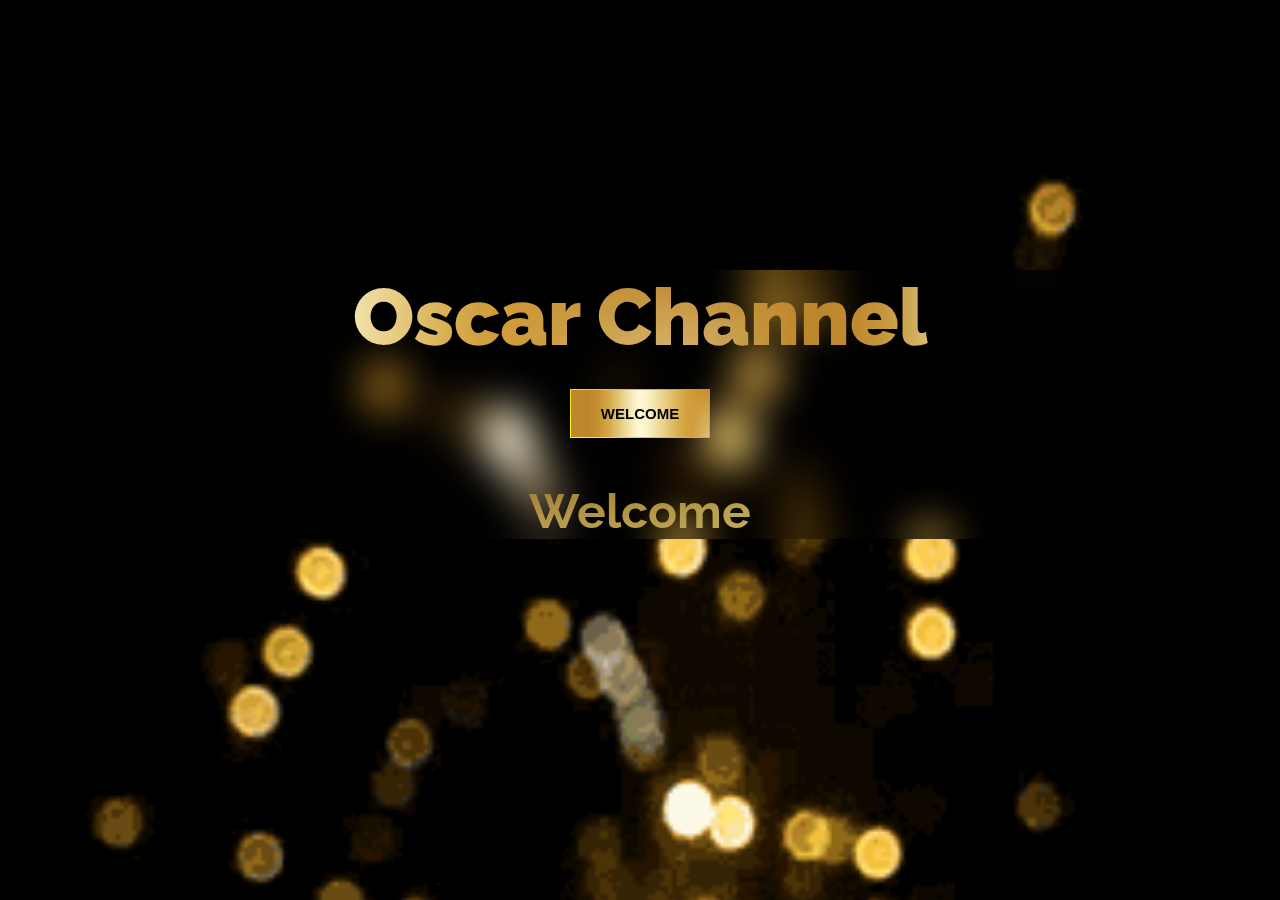
<file: index.html>
<!DOCTYPE html>
<html lang="pt-br">
<head>
    <meta charset="UTF-8">
    <meta http-equiv="X-UA-Compatible" content="IE=edge">
    <meta name="viewport" content="width=device-width, initial-scale=1.0">

    <link rel="apple-touch-icon" sizes="180x180" href="/img/favicon/apple-touch-icon.png">
    <link rel="icon" type="image/png" sizes="32x32" href="/img/favicon/favicon-32x32.png">
    <link rel="icon" type="image/png" sizes="16x16" href="/img/favicon/favicon-16x16.png">
    <link rel="manifest" href="/site.webmanifest">
    <!--Animation.Css-->
    <link rel="stylesheet" href="https://cdnjs.cloudflare.com/ajax/libs/animate.css/4.1.1/animate.min.css"/>
    <!--Main Css-->
    <link rel="stylesheet" href="/css/index.css">
    <title>Oscar Channel</title>
</head>
<body>

    <main>
        <h1>Oscar Channel</h1>
        <div class="s-star">
        
            <button class="btn">welcome</button>
        </div>
        <h2>Welcome</h2>
    </main>
    
</body>
</html>
</file>
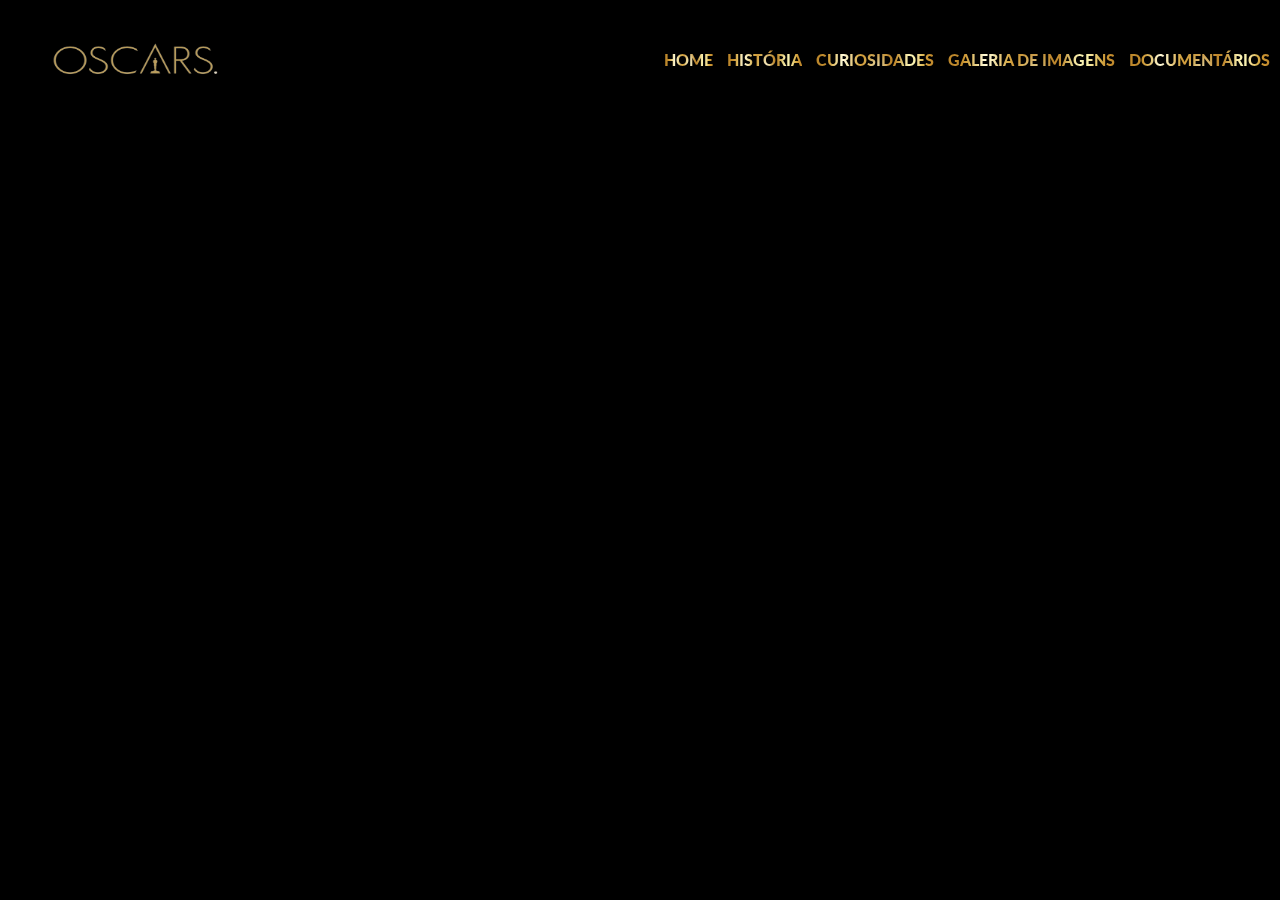
<file: html/home.html>
<!DOCTYPE html>
<html lang="pt-br">
<head>
    <meta charset="UTF-8">
    <meta http-equiv="X-UA-Compatible" content="IE=edge">
    <meta name="viewport" content="width=device-width, initial-scale=1.0">
    <!--Favicon-->
    <link rel="apple-touch-icon" sizes="180x180" href="/img/favicon/apple-touch-icon.png">
    <link rel="icon" type="image/png" sizes="32x32" href="/img/favicon/favicon-32x32.png">
    <link rel="icon" type="image/png" sizes="16x16" href="/img/favicon/favicon-16x16.png">
    <link rel="manifest" href="/site.webmanifest">
    <!--Main Css-->
    <link rel="stylesheet" href="/css/main.css">
    <title>Oscar Channel</title>
</head>
<body>
<!--Header Section-->
    <section id="nav-menu" class="nav-menu">
    <main>
        <header>
            <div class="container-nav">
                <img src="/img/logo-oscars-removebg-preview.png" alt="Oscar Channel logo">
                <nav>
                    <a href="#">Home</a>
                    <a href="#">História</a>
                    <a href="#">Curiosidades</a>
                    <a href="#">Galeria de imagens</a>
                    <a href="#">Documentários</a>
                </nav>
            </div>
        </header>
    </main>
    </section>
<!--Header end-->    
</body>
</html>
</file>
<file: css/index.css>
@import url('https://fonts.googleapis.com/css2?family=Raleway:wght@100&display=swap');




*{
    margin: 0;
    padding: 0;
    box-sizing: border-box;
}
body{
    background-color: rgba(25, 2, 47, 0.2);
    backdrop-filter: blur(20px);
    -webkit-backdrop-filter: blur(20px);
    background-image: url(/gif/open-statue-oscar.gif);
    background-repeat: no-repeat;
    background-size: cover;
}

h1{
    font-size: 5rem;
    font-family: Raleway;
    font-weight: 900;
    text-align: center;
    margin-top: 30vh;
    background-image: url(../img/gold-gradient.jpg);
    -webkit-background-clip: text;
    -ms-background-clip: text;
    background-clip: text;
    -webkit-text-fill-color: transparent;
    background-size: cover;

}
h2{
    font-size: 3rem;
    font-family: Raleway;
    text-align: center;
    margin-top: 5vh;
    background-image: url(../img/gold-gradient2.jpg);
    -webkit-background-clip: text;
    -ms-background-clip: text;
    background-clip: text;
    -webkit-text-fill-color: transparent;
    background-size: cover;
}
.s-star{
    text-align: center;
}
.s-star img{
    width: 150px;
    height: 150px;
}
.box-btn{
    text-align: center;
}
.btn{
    background: url(/img/gold-gradient.jpg);
    color: black;
    text-transform: uppercase;
    font-family: sans-serif;
    font-size: 15px;
    font-weight: 700;
    padding: 15px 30px;
    margin-top: 25px;
    border: 1px solid;
    border-image: linear-gradient(227.91deg, rgb(218, 142, 1) 0%, yellow 100%) 1;
}
.btn:hover{
    background: url(/img/gold-gradient2.jpg);
    color: black;
    text-transform: uppercase;
    font-family: sans-serif;
    font-size: 15px;
    letter-spacing: 1px;
    font-weight: 700;
    padding: 15px 30px;
    margin-top: 25px;
    border: 1px solid yellow;
    cursor: pointer;
}

@media (max-width:400px){
        body{
        height: 100%;   
        background-color: rgba(25, 2, 47, 0.2);
        backdrop-filter: blur(20px);
        -webkit-backdrop-filter: blur(20px);
        background-image: url(/gif/open-statue-oscar.gif);
        background-repeat: no-repeat;
        background-size: cover;
}
        h1{
        font-size: 3rem;
        font-family: Raleway;
        font-weight: 900;
        text-align: center;
        margin-top: 30vh;
        background-image: url(../img/gold-gradient.jpg);
        -webkit-background-clip: text;
        -ms-background-clip: text;
        background-clip: text;
        -webkit-text-fill-color: transparent;
        background-size: cover;
        }
        h2{
        font-size: 2rem;
        font-family: Raleway;
        text-align: center;
        margin-top: 5vh;
        background-image: url(../img/gold-gradient2.jpg);
        -webkit-background-clip: text;
        -ms-background-clip: text;
        background-clip: text;
        -webkit-text-fill-color: transparent;
        background-size: cover;
        }
        .s-star{
    text-align: center;
        }
        .s-star img{
            width: 150px;
            height: 150px;
        }
        .box-btn{
            text-align: center;
        }
        .btn{
            background: url(/img/gold-gradient.jpg);
            color: black;
            text-transform: uppercase;
            font-family: sans-serif;
            font-size: 15px;
            font-weight: 700;
            padding: 15px 30px;
            margin-top: 25px;
            border: 1px solid;
            border-image: linear-gradient(227.91deg, rgb(218, 142, 1) 0%, yellow 100%) 1;
        }
        .btn:hover{
            background: url(/img/gold-gradient2.jpg);
            color: black;
            text-transform: uppercase;
            font-family: sans-serif;
            font-size: 15px;
            letter-spacing: 1px;
            font-weight: 700;
            padding: 15px 30px;
            margin-top: 25px;
            border: 1px solid yellow;
            cursor: pointer;
        }
        
}

@media (max-width:450px){
        body{
        height: 100%;   
        background-color: rgba(25, 2, 47, 0.2);
        backdrop-filter: blur(20px);
        -webkit-backdrop-filter: blur(20px);
        background-image: url(/gif/open-statue-oscar.gif);
        background-repeat: no-repeat;
        background-size: cover;
}
        h1{
        font-size: 3rem;
        font-family: Raleway;
        font-weight: 900;
        text-align: center;
        margin-top: 30vh;
        background-image: url(../img/gold-gradient.jpg);
        -webkit-background-clip: text;
        -ms-background-clip: text;
        background-clip: text;
        -webkit-text-fill-color: transparent;
        background-size: cover;
        }
        h2{
        font-size: 2rem;
        font-family: Raleway;
        text-align: center;
        margin-top: 5vh;
        background-image: url(../img/gold-gradient2.jpg);
        -webkit-background-clip: text;
        -ms-background-clip: text;
        background-clip: text;
        -webkit-text-fill-color: transparent;
        background-size: cover;
        }
        .s-star{
    text-align: center;
        }
        .s-star img{
            width: 150px;
            height: 150px;
        }
        .box-btn{
            text-align: center;
        }
        .btn{
            background: url(/img/gold-gradient.jpg);
            color: black;
            text-transform: uppercase;
            font-family: sans-serif;
            font-size: 15px;
            font-weight: 700;
            padding: 15px 30px;
            margin-top: 25px;
            border: 1px solid;
            border-image: linear-gradient(227.91deg, rgb(218, 142, 1) 0%, yellow 100%) 1;
        }
        .btn:hover{
            background: url(/img/gold-gradient2.jpg);
            color: black;
            text-transform: uppercase;
            font-family: sans-serif;
            font-size: 15px;
            letter-spacing: 1px;
            font-weight: 700;
            padding: 15px 30px;
            margin-top: 25px;
            border: 1px solid yellow;
            cursor: pointer;
        }
        
}


@media (max-width:750px){
        body{
        height: 100%;   
        background-color: rgba(25, 2, 47, 0.2);
        backdrop-filter: blur(20px);
        -webkit-backdrop-filter: blur(20px);
        background-image: url(/gif/open-statue-oscar.gif);
        background-repeat: no-repeat;
        background-size: cover;
}
        h1{
        font-size: 3rem;
        font-family: Raleway;
        font-weight: 900;
        text-align: center;
        margin-top: 30vh;
        background-image: url(../img/gold-gradient.jpg);
        -webkit-background-clip: text;
        -ms-background-clip: text;
        background-clip: text;
        -webkit-text-fill-color: transparent;
        background-size: cover;
        }
        h2{
        font-size: 2rem;
        font-family: Raleway;
        text-align: center;
        margin-top: 5vh;
        background-image: url(../img/gold-gradient2.jpg);
        -webkit-background-clip: text;
        -ms-background-clip: text;
        background-clip: text;
        -webkit-text-fill-color: transparent;
        background-size: cover;
        }
        .s-star{
    text-align: center;
        }
        .s-star img{
            width: 150px;
            height: 150px;
        }
        .box-btn{
            text-align: center;
        }
        .btn{
            background: url(/img/gold-gradient.jpg);
            color: black;
            text-transform: uppercase;
            font-family: sans-serif;
            font-size: 15px;
            font-weight: 700;
            padding: 15px 30px;
            margin-top: 25px;
            border: 1px solid;
            border-image: linear-gradient(227.91deg, rgb(218, 142, 1) 0%, yellow 100%) 1;
        }
        .btn:hover{
            background: url(/img/gold-gradient2.jpg);
            color: black;
            text-transform: uppercase;
            font-family: sans-serif;
            font-size: 15px;
            letter-spacing: 1px;
            font-weight: 700;
            padding: 15px 30px;
            margin-top: 25px;
            border: 1px solid yellow;
            cursor: pointer;
        }
        
}
</file>
<file: css/main.css>
/*----------General----------
-----------------------------*/
/*Lato for Titles(h1)*/
@import url('https://fonts.googleapis.com/css2?family=Lato&display=swap');
/*Gantari (h2 - h3)*/
@import url('https://fonts.googleapis.com/css2?family=Gantari:wght@300&display=swap');
/*Montserrat (Text)*/
@import url('https://fonts.googleapis.com/css2?family=Montserrat:wght@200&display=swap');
/*Raleway (Descriptions)*/
@import url('https://fonts.googleapis.com/css2?family=Raleway:wght@200&display=swap');

/*----------Variable Color----------
-------------------------------------*/
:root{
    --main-color: yellow;
    --y1-color: #ecd18d;
    --y2-color: #fce9af;
    --ydark-color: rgb(255, 157, 0); 
    --yred-color: #e50914;
    --dark-color: #141414;
    --white-color: azure;
}
/*----------Page Configuration----------
-------------------------------------------*/
*{
    margin: 0;
    padding: 0;
    box-sizing: border-box;
}
body{
    background: #000;
    margin: 0;
    padding: 0;
}
/*----------Logo Navbar----------
------------------------------------*/
header .container-nav img{
    width: 250px;
    height: 120px;
    margin-left: 10px;
    display: flex;
}
/*----------Links Navbar----------
------------------------------------*/
header .container-nav{
    display: flex;
    flex-direction: row;
    align-items: center;
    justify-content: space-between;

}
header nav a{
    background-image: url(../img/gold-gradient.jpg);
    -webkit-background-clip: text;
    -ms-background-clip: text;
    background-clip: text;
    -webkit-text-fill-color: transparent;
    background-size: cover;
    text-decoration: none;
    text-transform: uppercase;
    font-family: Lato;
    font-weight: 900;
    font-size: 1em;
    margin-right: 10px;
    transition: 1s;
}
header nav a:hover{
    background-image: url(../img/gold-gradient2.jpg);
    -webkit-background-clip: text;
    -ms-background-clip: text;
    background-clip: text;
    -webkit-text-fill-color: transparent;
    background-size: cover;
    text-decoration: none;
    text-transform: uppercase;
    font-family: Lato;
    font-weight: 900;
    font-size: 1em;
    text-decoration: underline rgb(231, 173, 26);
    margin-right: 10px;
}
</file>
